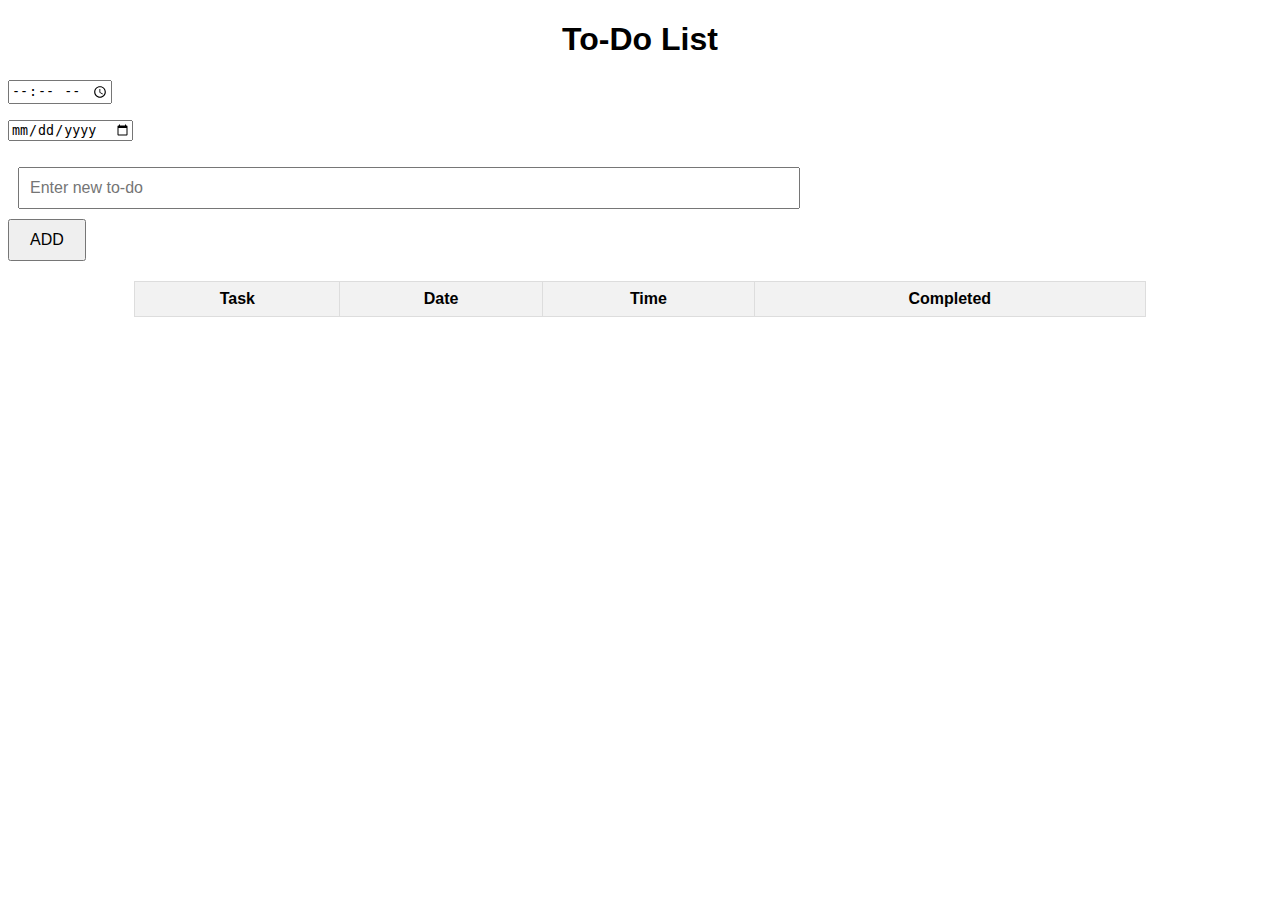
<file: index.html>
<!DOCTYPE html>
<html lang="en">
<head>
    <meta charset="UTF-8">
    <meta name="viewport" content="width=device-width, initial-scale=1.0">
    <title>To-Do List</title>
    <link rel="stylesheet" href="todo.css">
</head>
<body>
    <h1>To-Do List</h1>
    <p><input type="time" id="timeInput"></p>
    <p><input type="date" id="dateInput"></p>
    <input type = "text" placeholder = "Enter new to-do">
    <div className="todo input item"></div>
    <button type="button" id ="addtodo">ADD</button>
    
    <table>
        <thead>
            <tr>
                <th>Task</th>
                <th>Date</th>
                <th>Time</th>
                <th>Completed</th>
            </tr>
        </thead>
        <tbody id="todoTableBody"></tbody>
    </table>
    <script src="todo.js"></script>
</body>
</html>
</file>
<file: todo.css>
body {
    font-family: Arial, sans-serif;
}

h1, h2 {
    text-align: center;
}

input[type="text"] {
    width: 60%;
    padding: 10px;
    margin: 10px;
    font-size: 16px;
}

button {
    padding: 10px 20px;
    font-size: 16px;
}
table {
    width: 80%;
    margin: 20px auto;
    border-collapse: collapse;
}
th, td {
    border: 1px solid #ddd;
    padding: 8px;
    text-align: center;
}

th {
    background-color: #f2f2f2;
}

.completed {
    text-decoration: line-through;
    color: gray;
}
</file>
